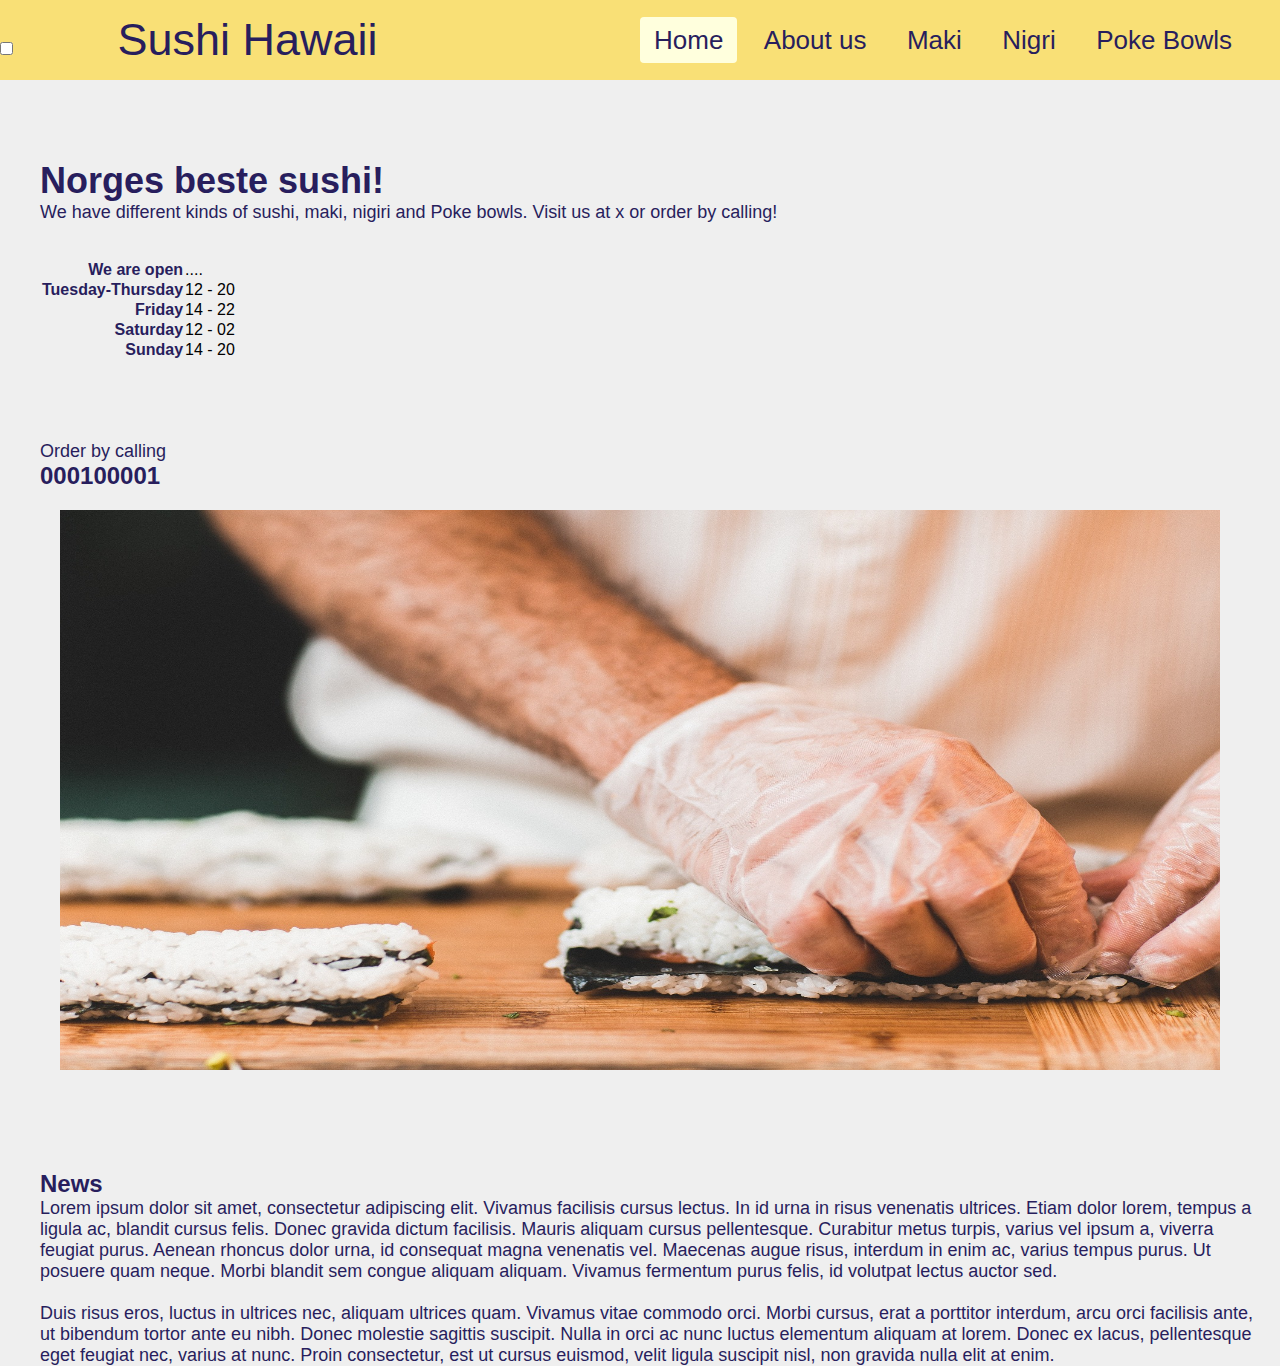
<file: docs/index.html>
<!DOCTYPE html>

<html>
<head>
  <meta charset="utf-8">
  <title>Hawaii-Sushi</title>
  <link rel="stylesheet" href="css/style.css"/>
  <meta name="viewport" content="width=device-width", initial-scale=1.0">
  <link rel="icon" type="image/png" href="icon.png"/>
  </head>

<body>
  <nav>
    <input type="checkbox" id="navbox">
    <label for="check" class="checkbtn"></label>
      <i class= "fas fa-bars"></i>
    <label class="name">Sushi Hawaii</label>
    <ul>
      <li><a class="active" href="index.html">Home</a></li>
      <li><a href="link1.html">About us</a></li>
      <li><a href="link2.html">Maki</a></li>
      <li><a href="link3.html">Nigri</a></li>
      <li><a href="link4.html">Poke Bowls</a></li>
      </ul>
  </nav>

  <section>
    <h1> Norges beste sushi!</h1>
    <p>
      We have different kinds of sushi, maki, nigiri and Poke bowls.
      Visit us at x or order by calling!
    </p>
    <br>
    <br>
      <table>
        <tr><th>We are open</th><td>....</td></tr>
        <tr><th>Tuesday-Thursday</th><td>12 - 20</td></tr>
        <tr><th>Friday</th><td>14 - 22</td></tr>
        <tr><th>Saturday</th><td>12 - 02</td></tr>
        <tr><th>Sunday</th><td>14 - 20</td></tr>
      </table>
  </section>

  <section>
    <p>Order by calling </p>
    <h2><a href="tel:+4740241819">000100001</a></h2>
    </section>

    <img src="cuttingSushi.jpg" alt="Chef cutting sushi" class="myimage">

    <section>
      <h2>News</h2>
      <p>Lorem ipsum dolor sit amet, consectetur adipiscing elit. Vivamus facilisis cursus lectus. In id urna in risus venenatis ultrices. Etiam dolor lorem, tempus a ligula ac, blandit cursus felis. Donec gravida dictum facilisis. Mauris aliquam cursus pellentesque. Curabitur metus turpis, varius vel ipsum a, viverra feugiat purus. Aenean rhoncus dolor urna, id consequat magna venenatis vel. Maecenas augue risus, interdum in enim ac, varius tempus purus. Ut posuere quam neque. Morbi blandit sem congue aliquam aliquam. Vivamus fermentum purus felis, id volutpat lectus auctor sed.
        <br>
        <br>
        Duis risus eros, luctus in ultrices nec, aliquam ultrices quam. Vivamus vitae commodo orci. Morbi cursus, erat a porttitor interdum, arcu orci facilisis ante, ut bibendum tortor ante eu nibh. Donec molestie sagittis suscipit. Nulla in orci ac nunc luctus elementum aliquam at lorem. Donec ex lacus, pellentesque eget feugiat nec, varius at nunc. Proin consectetur, est ut cursus euismod, velit ligula suscipit nisl, non gravida nulla elit at enim.</p>
      </section>
</body>


  </html>

<!-----------
1. navigasjonsbar  kategoriene skal være,
ulike typer sushi(maki, nigiri, etc. og pokè-bowls).

2. Nettsiden skal ha en godt synlig «bestill over nett ved å ringe» boks.
3. I tillegg være en kontakt oss del med epost og nummer,
samt linker til sosiale medier (Facebook, IG).
4. Det skal stå informasjon om åpningstider og adresse.
5. Fargene på nettsiden skal være lyse og livlige for å skape en
«hawaii» stemning.
6.Nettsiden skal også være skalert for PC, tablett og mobil.

----------------->
</file>
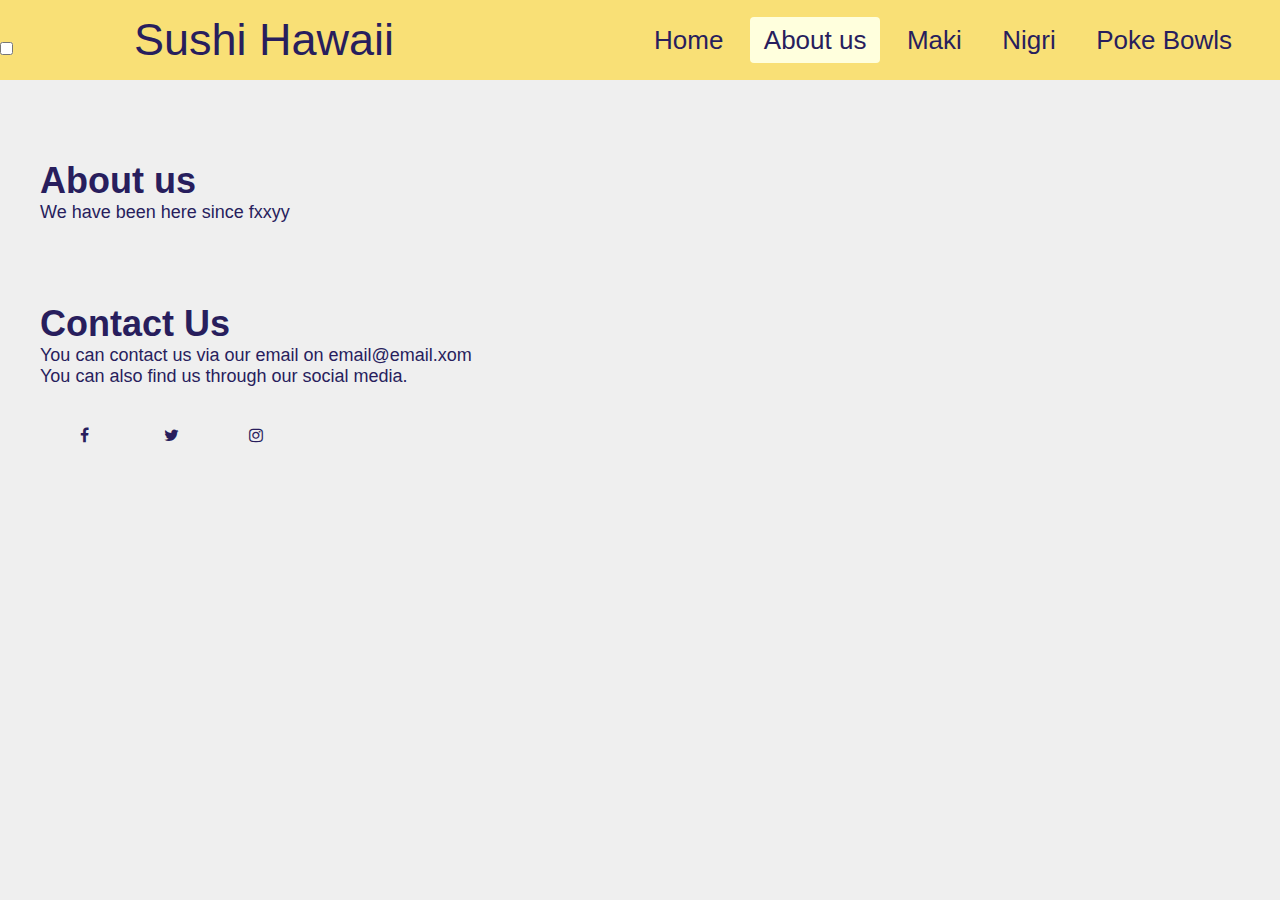
<file: docs/link1.html>
<!DOCTYPE html>

<!-- Inspiration and sources for the site
Tutorial on youtube for the nav bar:
 https://www.youtube.com/watch?v=oLgtucwjVII

Sources for social media buttons:
https://www.w3schools.com/howto/howto_css_social_media_buttons.asp
-->


<html>
<head>
  <meta charset="utf-8">
  <title>About Us</title>
  <link rel="stylesheet" href="css/style.css"/>
  <link rel="stylesheet" href="https://cdnjs.cloudflare.com/ajax/libs/font-awesome/4.7.0/css/font-awesome.min.css"/>
  <link rel="icon" type="image/png" href="icon.png"/>
  </head>

<body>
  <nav>
    <input type="checkbox" id="navbox">
    <label for="check" class="checkbtn"></label>
      <i class= "fas fa-bars"></i>
    <label class="name">Sushi Hawaii</label>
    <ul>
      <li><a href="index.html">Home</a></li>
      <li><a class="active" href="link1.html">About us</a></li>
      <li><a href="link2.html">Maki</a></li>
      <li><a href="link3.html">Nigri</a></li>
      <li><a href="link4.html">Poke Bowls</a></li>
      </ul>
  </nav>


<section>
<h1> About us</h1>
<p>
 We have been here since fxxyy
  </p>
</section>

<section>
<h1>Contact Us</h1>
<p>You can contact us via our email on email@email.xom <br>
  You can also find us through our social media.
</p>
  <a href="https://fb.com"class="fa fa-facebook"></a>
  <a href="https://twitter.com" class="fa fa-twitter"></a>
  <a href="https://instagram.com" class="fa fa-instagram"></a>
</section>
  </body>


  </html>
</file>
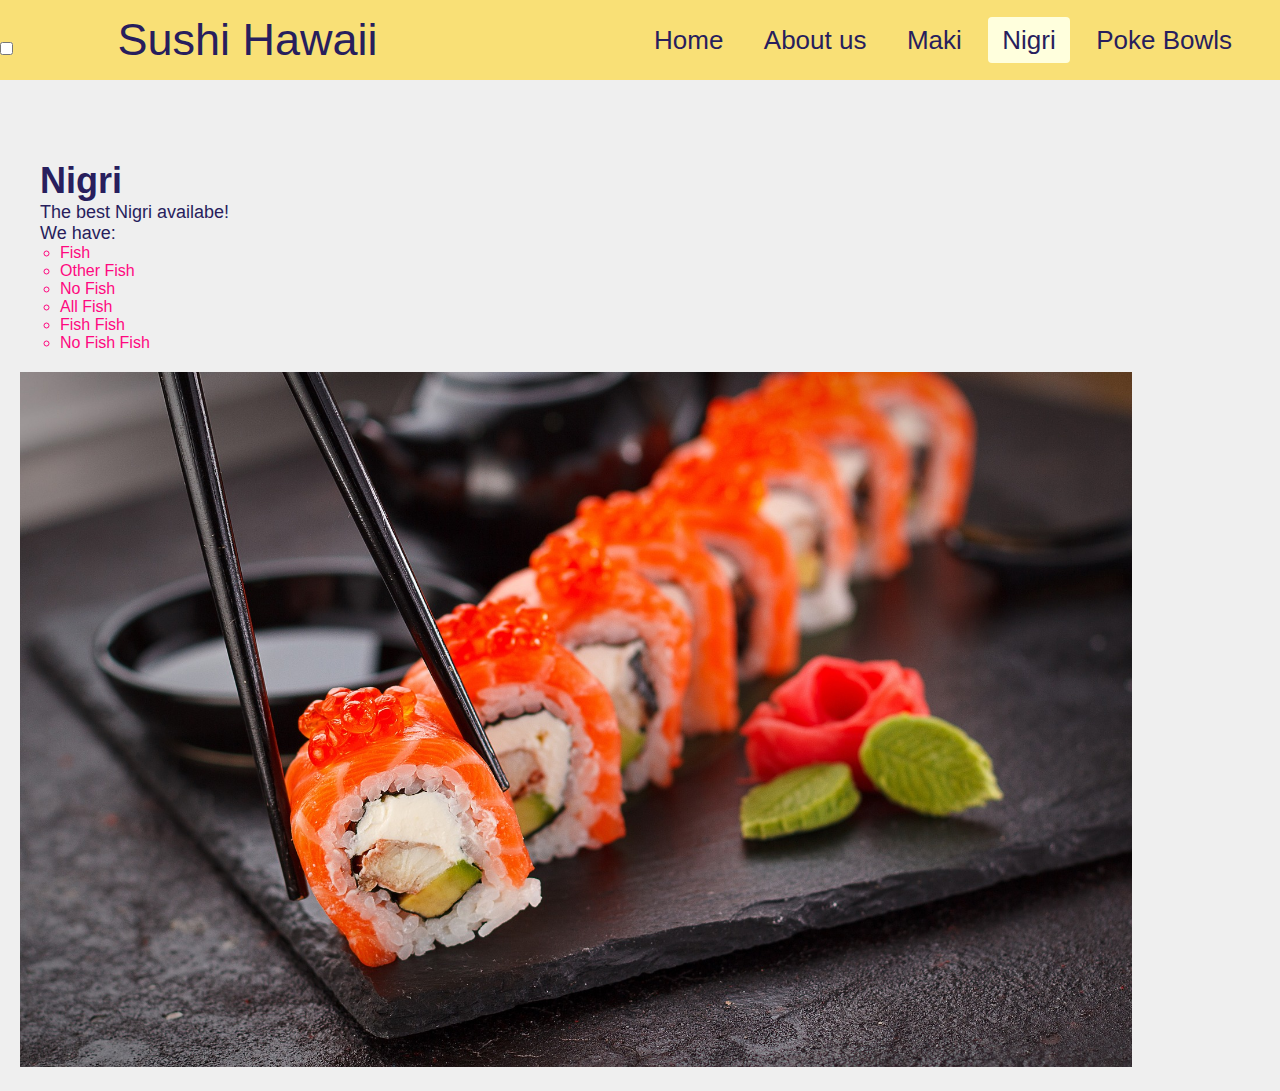
<file: docs/link3.html>
<!DOCTYPE html>

<html>
<head>
  <meta charset="utf-8">
  <title>Nigri</title>
  <link rel="stylesheet" href="css/style.css"/>
  <link rel="icon" type="image/png" href="icon.png"/>
  </head>

<body>
  <nav>
    <input type="checkbox" id="navbox">
    <label for="check" class="checkbtn"></label>
      <i class= "fas fa-bars"></i>
    <label class="name">Sushi Hawaii</label>
    <ul>
      <li><a  href="index.html">Home</a></li>
      <li><a href="link1.html">About us</a></li>
      <li><a href="link2.html">Maki</a></li>
      <li><a class="active" href="link3.html">Nigri</a></li>
      <li><a href="link4.html">Poke Bowls</a></li>
      </ul>
  </nav>


<section>
<h1> Nigri</h1>
<p>
The best Nigri availabe!
<br> We have:
  </p>
  <ul>
    <li>Fish</li>
    <li>Other Fish</li>
    <li>No Fish</li>
    <li>All Fish</li>
    <li>Fish Fish</li>
    <li>No Fish Fish</li>
  </ul>
</section>
<img src="redSushi.jpg" alt="Red Sushi">
  </body>


  </html>
</file>
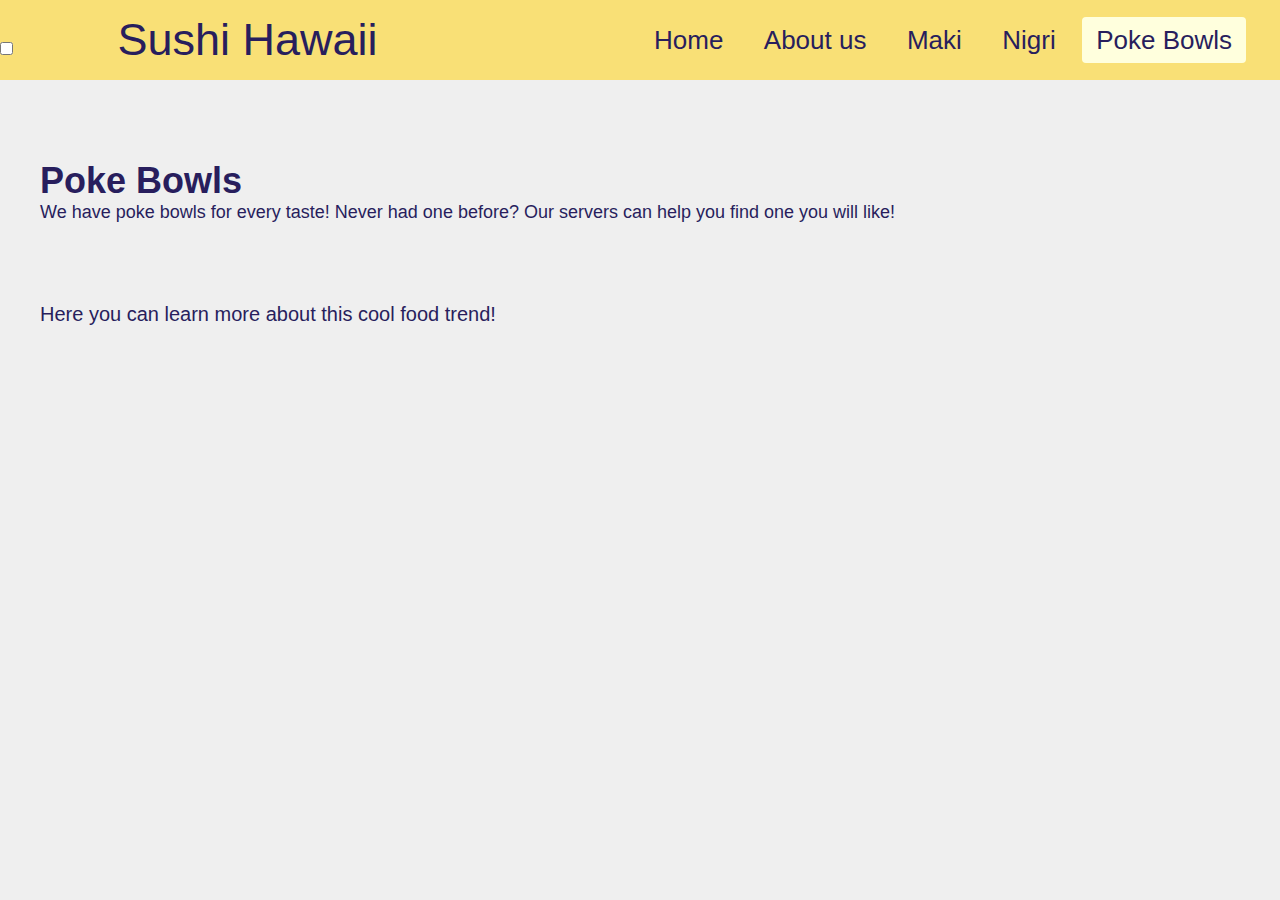
<file: docs/link4.html>
<!DOCTYPE html>

<html>
<head>
  <meta charset="utf-8">
  <title>Poke Bowls</title>
  <link rel="stylesheet" href="css/style.css"/>
  <link rel="icon" type="image/png" href="icon.png"/>
  </head>

<body>
  <nav>
    <input type="checkbox" id="navbox">
    <label for="check" class="checkbtn"></label>
      <i class= "fas fa-bars"></i>
    <label class="name">Sushi Hawaii</label>
    <ul>
      <li><a href="index.html">Home</a></li>
      <li><a href="link1.html">About us</a></li>
      <li><a href="link2.html">Maki</a></li>
      <li><a href="link3.html">Nigri</a></li>
      <li><a class="active" href="link4.html">Poke Bowls</a></li>
      </ul>
  </nav>


<section>
<h1> Poke Bowls</h1>
<p>
 We have poke bowls for every taste! Never had one before? Our servers
 can help you find one you will like!
  </p>
  </section>
  <section>
<a class="pokeLink" href="https://people.com/food/poke-bowl-food-trend-recipe/">Here you can learn more about this cool food trend!</a>
</section>
  </body>


  </html>
</file>
<file: docs/css/style.css>
*{
  padding:0;
  margin: 0;
  list-style:none;
  box-sizing: border-box;
}

body{
  background-color: #efefef;
  font-family: sans-serif;
}

section{
  padding-top: 80px;
  padding-left: 40px;
  padding-right: 20px;
}
h1{
  font-size: 36px;
  color:#281E5D;
}

h2{
  font-size:24px;
  color:#281E5D;
}

ul{
  padding-left: 20px;
}

li{
  list-style-type: circle;
  color: #FF087F;
}

a{
  color:#281E5D;
  text-decoration: none;
}

a:hover{
  colour:#281E5D;
}

p{
  font-size: 18px;
  color:#281E5D;
}


th {
  text-align: right;
  color:#281E5D;
}

video,img {
  height: 60%;
  width: 90%;
  padding: 20px;
}

nav{
  background-color: #F9E076;
  height:80px;
  width: 100%;
}

label.name{
  color: #281E5D;
  font-size:45px;
  line-height: 80px;
  padding: 0 100px;
}

nav ul{
  float:right;
  margin-right: 30px;
}

nav ul li{
  display:inline-block;
  line-height: 80px;
  margin: 0 4px;
}

nav ul li a{
  color: #281E5D;
  font-size: 26px;
  padding:8px 14px;
  border-radius: 4px;
}

a.active,a:hover{
  background:#FFFFDD;
  transition:.3s;
}

a.pokeLink{
  font-size: 20px;
}

.checkbtn{
  font-size: 30px;
  color: #281E5D;
  float:right;
  line-height: 80px;
  margin-right: 40px;
  cursor:pointer;
  display:none;
}

#check{
    display: none;
}

@media (max-width:952px){
  label.name{
    font-size: 40px;
    padding-left: 10px;
  }
  nav ul li a{
    font-sixe:16px;
  }

  img.myimage {
          display:block;
          margin-left: 100px;
          margin-right: 100px;
          width:800px;
          height:400px;"
      }
      video{
        display:none;
        }
  p.description{
    display: none;
  }
}

@media (max-width: 858px){
  .checkbtn{
    display:block;
  }
  ul{
    position: fixed;
    width:100%
    height: 100vh;
    background-color: #281E5D;
    top: 80px;
    left: -100%;
    text-align: center;
    transition: all 0.3s;
  }
  nav ul li{
    display:block;
    margin: 50px 0;
    line-height: 30px;
  }
  nav ul li a{
    font size: 22px;
  }
  a:hover,a.active{
    background:none;
    color:white;
  }
  #check:checked ~ ul{
    left:0;
  }

  img.myimage {
          display:block;
          margin-left: 100px;
          margin-right: 100px;
          width:300px;
          height:150px;"
      }
  video{
    display:none;
      }

  p.description{
      display: none;
        }

}

.fa {
  padding: 40px;
  font-size: 30px;
  width: 50px;
  text-align: center;
}

.myimage {
        display:block;
        margin-left: 40px;
        margin-right: 100px;
        width:1200px;
        height:600px;
    }
</file>
